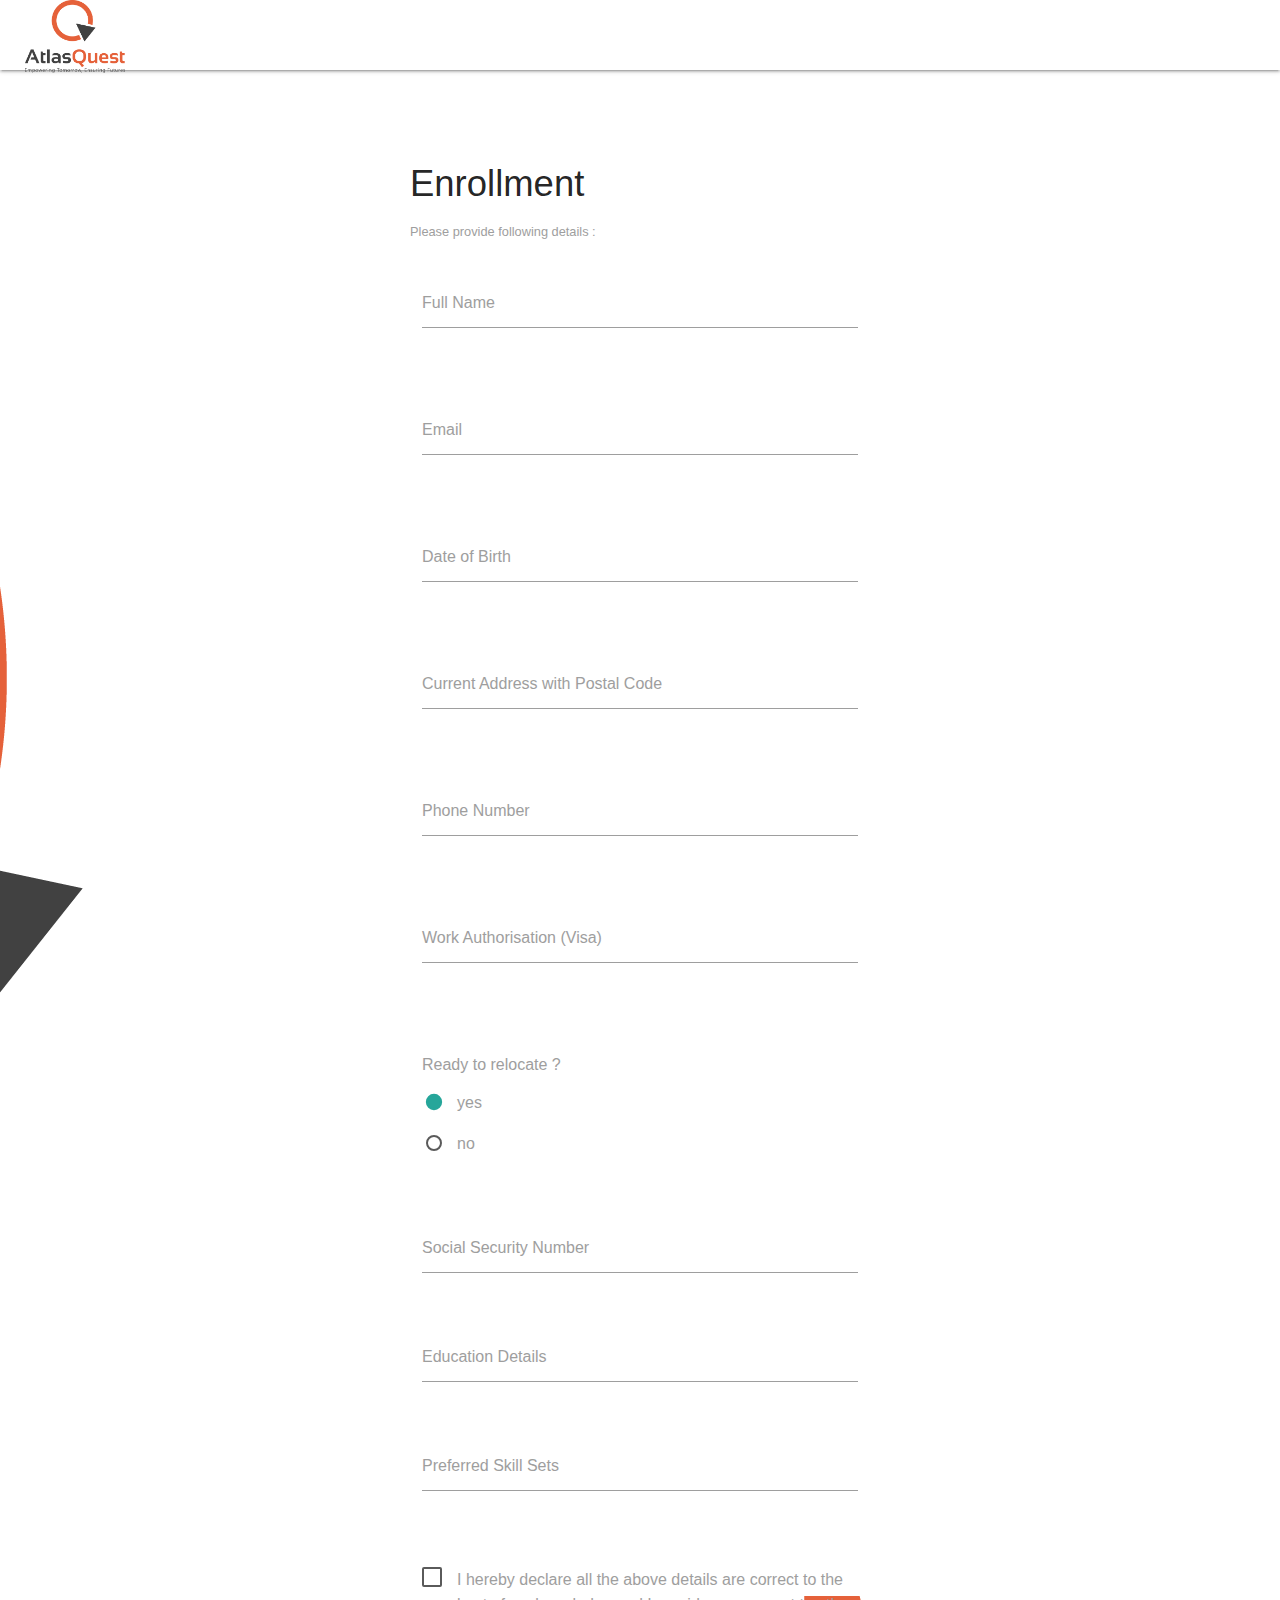
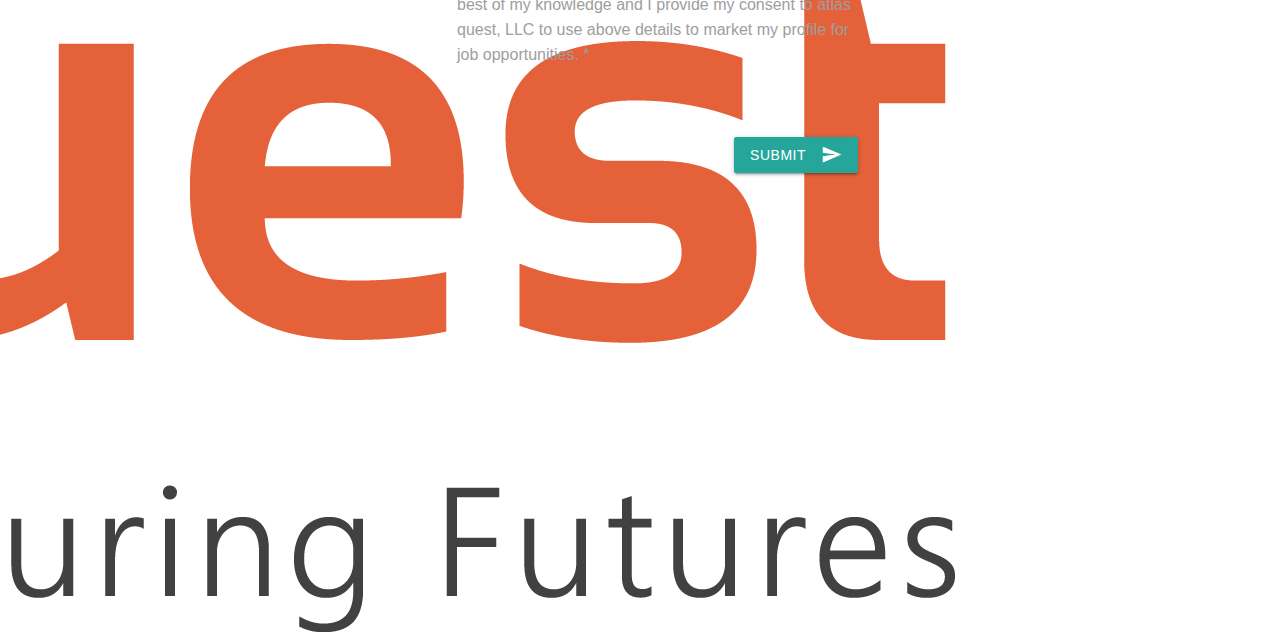
<file: career.html>
<!DOCTYPE html>
<html lang="en">

<head>
    <meta charset="utf-8">
    <meta http-equiv="X-UA-Compatible" content="IE=edge">
    <meta name="viewport" content="width=device-width, initial-scale=1">
    <!-- The above 3 meta tags *must* come first in the head; any other head content must come *after* these tags -->
    <title>Atlas Quest Career</title>
    <!--Import Google Icon Font-->
    <link href="https://fonts.googleapis.com/icon?family=Material+Icons" rel="stylesheet">
    <!--Import materialize.css-->
    <!-- Compiled and minified CSS -->
    <link rel="stylesheet" href="https://cdnjs.cloudflare.com/ajax/libs/materialize/1.0.0/css/materialize.min.css">

    <!-- css -->
    <link rel="stylesheet" href="css/style.css" type="text/css" media="all" />



    <!-- HTML5 shim and Respond.js for IE8 support of HTML5 elements and media queries -->
    <!-- WARNING: Respond.js doesn't work if you view the page via file:// -->
    <!--[if lt IE 9]>
      <script src="https://oss.maxcdn.com/html5shiv/3.7.2/html5shiv.min.js"></script>
      <script src="https://oss.maxcdn.com/respond/1.4.2/respond.min.js"></script>
    <![endif]-->
    <style>

        .icon {
        height: 50px;
        margin-right: 10px;
      }

      div[id^="download"] {
        display: none;
      }

    </style>
</head>

<body>
    <nav class="navbar navbar-default career">
        <div class="w3layouts-logo">
            <h1>
                <a href="index.html"><img src="images/atlas-quest.png" style="width: 100px" alt="atlas quest" /></a>
            </h1>
        </div>
    </nav>
    <img class="bg_image" src="/images/atlas-quest.png">
    <div class="row">
        <div class="center-block">
            <div class="row">
                <h4>Enrollment</h4>
                <label>Please provide following details :</label>
            </div>
            <div class="row">
                <form class="col s12" action="register.php" method="post">
                    <div class="row">
                        <div class="input-field col s12">
                            <input id="first_name" name="firstname" type="text" class="validate" required>
                            <label for="first_name">Full Name</label>
                            <span class="helper-text" data-error="This is required"></span>
                        </div>
                        <!-- <div class="input-field col s6">
                            <input id="last_name" name="lastname" type="text" class="validate" required>
                            <label for="last_name">Last Name</label>
                            <span class="helper-text" data-error="This is required"></span>
                        </div> -->
                    </div>
                    <div class="row">
                        <div class="input-field col s12">
                            <input id="email_inline" name="email" type="email" class="validate" required>
                            <label for="email_inline">Email</label>
                            <span class="helper-text" data-error="Incorrect email"></span>
                        </div>
                    </div>
                    <div class="row">
                        <div class="input-field col s12">
                            <label for="dob_cal">Date of Birth</label>
                            <input id="dob_cal" type="text" class="datepicker" name="dob" required>
                            <span class="helper-text" data-error="This is required"></span>
                        </div>
                    </div>
                    <div class="row">
                        <div class="input-field col s12">
                            <input id="address" type="text" class="validate" name="address" required>
                            <label for="address">Current Address with Postal Code</label>
                            <span class="helper-text" data-error="This is required"></span>
                        </div>
                    </div>
                    <div class="row">
                        <div class="input-field col s12">
                            <input id="phoneno" type="tel" class="validate" name="phone" required>
                            <label for="phoneno">Phone Number</label>
                            <span class="helper-text" data-error="This is required"></span>
                        </div>
                    </div>
                    <div class="row">
                        <div class="input-field col s12">
                            <input id="work" type="text" class="validate" name="work" required>
                            <label for="work">Work Authorisation (Visa)</label>
                            <span class="helper-text" data-error="This is required"></span>
                        </div>
                    </div>
                    <div class="row">
                        <div class="input-field col s12">
                            <label for="relocate">Ready to relocate ?</label>
                        </div>
                        <div class="input-field col s12">
                            <p>
                                <label>
                                    <input name="relocate" type="radio" name="reloate" value="yes" checked />
                                    <span>yes</span>
                                </label>
                            </p>
                            <p>
                                <label>
                                    <input name="relocate" name="reloate" value="no" type="radio" />
                                    <span>no</span>
                                </label>
                            </p>
                        </div>
                    </div>
                    <div class="row">
                        <div class="input-field col s12">
                            <input id="ssn" type="text" name="ssn" class="validate">
                            <label for="ssn">Social Security Number</label>
                        </div>
                    </div>
                    <div class="row">
                        <div class="input-field col s12">
                            <input id="ed" name="ed" type="text">
                            <label for="ed">Education Details</label>
                        </div>
                    </div>
                    <div class="row">
                        <div class="input-field col s12">
                            <input id="pss" name="pss" type="text">
                            <label for="pss">Preferred Skill Sets</label>
                        </div>
                    </div>
                    <div class="row">
                        <div class="input-field col s12">
                            <p>
                                <label>
                                    <input type="checkbox" class="filled-in" required/>
                                    <span>I hereby declare all the above details are correct to the best of my
                                        knowledge and I provide my consent to atlas quest,
                                        LLC to use above details to market my profile for job opportunities. *</span>
                                </label>
                                <span class="helper-text" data-error="Please agree terms & conditions"></span>
                            </p>
                        </div>
                    </div>
                    <button class="btn waves-effect waves-light" style="float: right" type="submit" name="action">Submit
                        <i class="material-icons right">send</i>
                    </button>


                </form>
            </div>

            <!-- jQuery (necessary for Bootstrap's JavaScript plugins) -->
            <script src="https://ajax.googleapis.com/ajax/libs/jquery/1.11.3/jquery.min.js"></script>
            <!-- Include all compiled plugins (below), or include individual files as needed -->
            <!-- Compiled and minified JavaScript -->
            <script type="text/javascript" src="/js/materialize.js"></script>

            <script type="text/javascript">

                $(document).ready(function () {
                     var d = new Date();
                    $('.datepicker').datepicker({
                        yearRange: [1950,d.getFullYear()],
                        autoClose: true
                    });
                });

                $('#submitButton').click(function (e) {
                    $(this).prop('disabled', true);
                    e.preventDefault();

                    var selected = $("input[type='radio'][name='radios']:checked").val();

                    if (selected == 1) {
                        $('#downloadA').fadeIn();
                    } else {
                        $('#downloadB').fadeIn();
                    }
                })

            </script>
        </div>
    </div>
</body>

</html>
</file>
<file: css/style.css>
/*--A Design by W3layouts
Author: W3layout
Author URL: http://w3layouts.com
License: Creative Commons Attribution 3.0 Unported
License URL: http://creativecommons.org/licenses/by/3.0/
--*/

body {
  overflow-x: hidden !important;
}

.rating-disabled .rating-input, .rating-disabled .rating-stars, .clear-rating {
  cursor: auto !important;
}

.filled-stars {
  color: #fde16d !important;
}

.profile {
  width: 30px;
  padding-bottom: 10px;
}

h5 a {
  color: #999999;
  font-size: 1.2em;
  letter-spacing: 1px;
  text-decoration: none;
}

h5 a:hover {
  color: #e3613a;
  text-decoration: none;
}

.carousel {
  position: inherit !important;
}

.carousel-control {
  background: transparent !important;
  color: #e3613a;
}

#serviceDesc {
  display: inline;
  vertical-align: top;
  color: #999999;
  font-size: .9em;
  margin: 30px;
  line-height: 1.8em;
}

#modalContent div {
  width: 90% !important;
}

#loadGallery {
  position: absolute !important;
  width: 80% !important;
}

#caption {
  width: 100%;
  text-align: center;
  z-index: 10000;
  color: #999999;
  top: 400px;
  position: fixed;
}

.captionIframe {
  top: 300px !important;
}

#contents {
  text-align: justify;
}

#servicesContents {
  text-align: center;
}

#contents, #servicesContents {
  width: auto;
}

#servicesContents a {
  color: #e3613a;
}

#servicesContents a:hover {
  color: #ffffff
}

.gallery {
  background: rgba(238, 183, 184, 0.26);
}
.rating-xxs {
  font-size: 1em !important;
}

.container {}

#servicesModal {
  z-index: 3100;
}

.carousel-control.left, .carousel-control.right {
  z-index: 3000;
  height: 50px;
}

.full-width {
  width: 100% !important;
  height: 100% !important;
}

.modal-dialog {
  width: 95% !important;
}

.min-height {
  min-height: 600px;
}

body a {
  transition: 0.5s all;
  -webkit-transition: 0.5s all;
  -o-transition: 0.5s all;
  -moz-transition: 0.5s all;
  -ms-transition: 0.5s all;
}

html, body {
  font-size: 100%;
  font-family: 'Roboto', sans-serif;
}

body {
  background: #FFFFFF;
}

/*-- banner --*/

.banner {
  background: linear-gradient( rgba(0, 0, 0, 0.50), rgba(0, 0, 0, 0.50)), url(../images/banner.jpg) no-repeat 0px 0px;
}

.jarallax {
  position: relative;
  background-size: cover;
  background-repeat: no-repeat;
  background-position: 50% 50%;
}

/*-- header-left --*/

.header {
  background-color: rgb(43, 43, 43, .8);
}

.header-left {
  padding-left: 20px;
}

/*-- //header-left --*/

/*-- w3-header-bottom --*/

.w3-header-bottom {
  background: #212121;
  /*padding: 3em 2em;*/
}

.agileinfo-phone {
  float: right;
  margin: .5em 2em 0 0;
}

.agileinfo-phone p a, .agileinfo-phone p {
  color: #FFFFFF;
  font-size: .9em;
  margin: 0;
  font-weight: 600;
  text-decoration: none;
}

.agileinfo-map {
  margin-right: 0;
  cursor: pointer;
}

.search-grid {
  float: right;
  width: 14%;
}

.search-grid input[type="text"] {
  display: inline-block;
  background: none;
  border: none;
  border-bottom: solid 1px #ffffff;
  width: 80%;
  padding: .5em;
  outline: none;
  font-size: .9em;
  color: #FFFFFF;
}

.big-dog::-webkit-input-placeholder {
  color: #FFFFFF !important;
}

.search-grid i.fa.fa-paper-plane-o {
  color: #FFFFFF !important;
  font-size: 1.2em !important;
}

.search-grid button.btn1 {
  color: #ffffff;
  font-size: .9em;
  border: none;
  text-align: center;
  text-decoration: none;
  background: none;
  transition: 0.5s all;
  -webkit-transition: 0.5s all;
  -moz-transition: 0.5s all;
  -o-transition: 0.5s all;
  -ms-transition: 0.5s all;
}

.search button:hover {
  border: solid 1px #212121;
  background: #212121;
}

.search button:hover i.fa.fa-paper-plane-o {
  color: #FFFFFF !important;
}

.w3layouts-logo {
  text-align: center;
  float: left;
}

.w3layouts-logo h1 {
  margin: 0;
}

.w3layouts-logo h1 a {
  color: #fff;
  text-decoration: none;
  font-weight: 600;
  text-transform: uppercase;
  letter-spacing: 2px;
}

/*-- top-nav --*/

.top-nav {
  float: left;
  text-align: center;
  width: 70%;
  margin: .5em 0 .5em 1em;
  font-size: 14px;
}

.navbar-default {
  border: none !important;
  background: none !important;
  margin: 0 !important;
  min-height: 0 !important;
  padding: 0 !important;
}

.navbar-default .navbar-nav>.active>a, .navbar-default .navbar-nav>.active>a:hover, .navbar-default .navbar-nav>.active>a:focus {
  background: none !important;
}

.top-nav ul {
  padding-top: 10px;
  margin: 0;
  float: right;
}

.top-nav ul li {
  display: inline-block;
  float: none;
}

.navbar-default .navbar-nav>.open>a, .navbar-default .navbar-nav>.open>a:hover, .navbar-default .navbar-nav>.open>a:focus {
  background: none;
  box-shadow: 1px 0px 0px 0px rgba(72, 72, 72, 0);
  outline: none;
  border-right: none;
}

.top-nav ul li a {
  color: #ffffff !important;
  font-size: 1em;
  margin: 0 2em;
  padding: 0;
  text-decoration: none;
  font-weight: 600;
  letter-spacing: 1px;
  border-right: none;
  text-transform: uppercase;
}

.top-nav ul li a.list-border {
  border-left: none;
}

.top-nav ul li a:hover, .sticky .top-nav .navbar .collapse ul li a:hover, .sticky .agileinfo-phone p a:hover {
  color: #e3613a !important;
}

.top-nav ul li a.active, .sticky .top-nav .navbar .collapse ul li a.active {
  color: #e3613a !important;
  background: none;
}

ul.dropdown-menu {
  background: #e3613a;
  box-shadow: 0 0 0;
  border: none;
  margin: 0;
  top: 2.8em;
  left: 0px;
  min-width: 106px;
}

ul.dropdown-menu li {
  width: 100% !important;
  margin: 0 !important;
}

ul.dropdown-menu li:after {
  background: none !important;
}

.dropdown-menu>li>a {
  display: block;
  padding: .5em 1em !important;
  text-align: center;
  clear: both;
  margin: .2em 0 !important;
  font-weight: normal;
  line-height: 1.42857143;
  color: #FFF !important;
  border: none !important;
}

.dropdown-menu>li>a:hover, .dropdown-menu>li>a:focus {
  background: #FFFFFF;
}

.dropdown-submenu {
  position: relative;
}

.dropdown-submenu>.dropdown-menu {
  top: 0;
  left: 103%;
  margin-top: -6px;
  margin-left: -1px;
  -webkit-border-radius: 0 6px 6px 6px;
  -moz-border-radius: 0 6px 6px;
  border-radius: 0 6px 6px 6px;
}

.dropdown-submenu:hover>.dropdown-menu {
  display: block;
}

.dropdown-submenu>a:after {
  display: block;
  content: " ";
  float: right;
  width: 0;
  height: 0;
  border-color: transparent;
  border-width: 5px 0 5px 5px;
  margin-top: 5px;
  margin-right: -10px;
}

.dropdown-submenu:hover>a:after {
  border-left-color: #fff;
}

.dropdown-submenu.pull-left {
  float: none;
}

.dropdown-submenu.pull-left>.dropdown-menu {
  left: -100%;
  margin-left: 10px;
  -webkit-border-radius: 6px 0 6px 6px;
  -moz-border-radius: 6px 0 6px 6px;
  border-radius: 6px 0 6px 6px;
}

/*-- //top-nav --*/

/*-- social-icons --*/

.agileinfo-social-grids {
  float: right;
  padding-right: 20px;
  position: absolute;
  right: 0;
  padding-top: 20px;
}

.agileinfo-social-grids ul {
  padding: 0;
  margin: 0;
}

.agileinfo-social-grids ul li {
  display: inline-block;
}

.agileinfo-social-grids ul li a {
  color: #FFFFFF;
  text-align: center;
}

.agileinfo-social-grids ul li a i.fa {
  transition: 0.5s all;
  -webkit-transition: 0.5s all;
  -moz-transition: 0.5s all;
  -o-transition: 0.5s all;
  -ms-transition: 0.5s all;
  background: #363636;
  width: 40px;
  height: 40px;
  line-height: 2.5em;
  border-radius: 50%;
}

.agileinfo-social-grids ul li a i.fa.fa-facebook:hover {
  background: #3b5998;
}

.agileinfo-social-grids ul li a i.fa.fa-twitter {
  margin: 0 1em;
}

.agileinfo-social-grids ul li a i.fa.fa-twitter:hover {
  background: #55acee;
}

.agileinfo-social-grids ul li a i.fa.fa-rss {
  margin: 0 1em 0 0;
}

.agileinfo-social-grids ul li a i.fa.fa-rss:hover {
  background: #f26522;
}

.agileinfo-social-grids ul li a i.fa.fa-vk:hover {
  background: #45668e;
}

/*-- w3-header-bottom --*/

/*-- banner-info --*/

.banner-info {
  padding: 9em 0;
}

.w3layouts-banner-info {
  text-align: center;
}

.w3layouts-banner-info h3 {
  color: #FFFFFF;
  font-size: 2em;
  margin: 0;
  text-transform: uppercase;
  position: relative;
  letter-spacing: 7px;
}

.w3layouts-banner-info h3 span {
  font-weight: 800;
}

.w3layouts-banner-info p {
  color: #FFFFFF;
  font-size: .9em;
  margin: 1em 0 0 0;
  line-height: 1.8em;
  letter-spacing: 7px;
  text-transform: uppercase;
  font-weight: 800;
}

.w3ls-button {
  margin: 2em auto 1em;
}

.w3ls-button a {
  color: #ffffff;
  font-size: 1em;
  padding: .5em 2em;
  border: solid 2px #e3613a;
  text-decoration: none;
  margin: 0;
  background: #e3613a;
}

.w3ls-button a:hover {
  color: #FFFFFF;
  background: none;
  border: solid 2px #FFFFFF;
}

/*--slider--*/

#slider2, #slider3 {
  box-shadow: none;
  -moz-box-shadow: none;
  -webkit-box-shadow: none;
  margin: 0 auto;
}

.rslides_tabs li:first-child {
  margin-left: 0;
}

.rslides_tabs .rslides_here a {
  background: rgba(255, 255, 255, .1);
  color: #fff;
  font-weight: bold;
}

.events {
  list-style: none;
}

.callbacks_container {
  position: relative;
  float: left;
  width: 100%;
}

.callbacks {
  position: relative;
  list-style: none;
  overflow: hidden;
  width: 100%;
  padding: 0;
  margin: 0;
}

.callbacks li {
  position: absolute;
  width: 100%;
}

.callbacks img {
  position: relative;
  z-index: 1;
  height: auto;
  border: 0;
}

.callbacks .caption {
  display: block;
  position: absolute;
  z-index: 2;
  font-size: 20px;
  text-shadow: none;
  color: #fff;
  left: 0;
  right: 0;
  padding: 10px 20px;
  margin: 0;
  max-width: none;
  top: 10%;
  text-align: center;
}

.callbacks_nav {
  position: absolute;
  -webkit-tap-highlight-color: rgba(0, 0, 0, 0);
  bottom: 109px;
  left: 0;
  z-index: 3;
  text-indent: -9999px;
  overflow: hidden;
  text-decoration: none;
  width: 50px;
  height: 50px;
  background: transparent url(../images/arrows.png) no-repeat left top;
}

.callbacks_nav.next {
  left: auto;
  background-position: right top;
  right: 0;
}

.callbacks_nav.prev {
  right: auto;
  background-position: left top;
  left: 0;
}

#slider3-pager a {
  display: inline-block;
}

#slider3-pager span {
  float: left;
}

#slider3-pager span {
  width: 100px;
  height: 15px;
  background: #fff;
  display: inline-block;
  border-radius: 30em;
  opacity: 0.6;
}

#slider3-pager .rslides_here a {
  background: #FFF;
  border-radius: 30em;
  opacity: 1;
}

#slider3-pager a {
  padding: 0;
}

#slider3-pager li {
  display: inline-block;
}

.rslides {
  position: relative;
  list-style: none;
  overflow: hidden;
  width: 100%;
  padding: 0;
}

.rslides li {
  -webkit-backface-visibility: hidden;
  position: absolute;
  display: none;
  width: 100%;
  left: 0;
  top: 0;
}

.rslides li {
  position: relative;
  display: block;
  float: left;
}

.rslides img {
  height: auto;
  border: 0;
}

.callbacks_tabs {
  list-style: none;
  position: absolute;
  top: 100%;
  left: 48%;
  padding: 0;
  margin: 0;
  display: block;
  z-index: 999;
}

.slider-top span {
  font-weight: 600;
}

.callbacks_tabs li {
  display: inline-block;
  margin: 0;
}

/*----*/

.callbacks_tabs a {
  visibility: hidden;
}

.callbacks_tabs a:after {
  content: "\f111";
  font-size: 0;
  font-family: FontAwesome;
  visibility: visible;
  display: block;
  height: 10px;
  width: 10px;
  display: inline-block;
  background: #ffffff;
  border: 2px solid #ffffff;
  border-radius: 50%;
  -webkit-border-radius: 50%;
  -o-border-radius: 50%;
  -moz-border-radius: 50%;
  -ms-border-radius: 50%;
}

.callbacks_here a:after {
  background: #e3613a;
  border: 2px solid #e3613a;
}

/*-- //slider --*/

/*-- //banner-info --*/

/*-- model --*/

.agileits-w3layouts-info img {
  width: 100%;
}

.modal-header h4 {
  font-size: 2em;
  text-decoration: none;
  font-weight: 600;
  text-transform: uppercase;
  letter-spacing: 2px;
  color: #212121;
}

.modal-body p {
  margin: 1em 0 0 0;
  font-size: .875em;
  color: #999999;
  line-height: 1.8em;
}

/*-- //model --*/

/*-- welcome --*/

.welcome, .about-bottom, .features, .gallery, .testimonial, .team, .blog, .contact, .rate {
  padding: 4em 0;
}

.wthree-heading h2, .wthree-heading h3 {
  text-align: center;
  color: #212121;
  font-size: 3em;
  margin: 0;
  text-transform: uppercase;
  font-weight: 800;
  letter-spacing: 6px;
}

.wthree-heading p, #modalContent div {
  color: #999999;
  font-size: .9em;
  margin: 1em auto 0;
  line-height: 1.8em;
  width: 65%;
  text-align: justify;
  padding-bottom: 20px;
}

.w3-welcome-grids, .about-bottom-grids, .w3-agileits-gallery, .testimonial-grids, .agile-team-grids, .blog-agileinfo, .address, .agileinfo-rate-grids {
  margin: 4em 0 0 0;
}

.w3-welcome-grid-info {
  padding: 1em;
  border: solid 1px #e3613a;
  transition: 0.5s all;
  min-height: 380px;
  -webkit-transition: 0.5s all;
  -o-transition: 0.5s all;
  -moz-transition: 0.5s all;
  -ms-transition: 0.5s all;
}

.w3-welcome-grid-info img {
  width: 100%;
}

.w3-welcome-grid-info h4 {
  color: #212121;
  font-size: 1em;
  font-weight: 600;
  text-transform: uppercase;
  margin: 1em 0;
}

.w3-welcome-grid-info p {
  color: #e3613a;
  font-size: .9em;
  margin: 0;
  line-height: 1.8em;
}

.w3-welcome-grid-info a:focus, .w3-welcome-grid-info a:hover {
  outline: none;
  text-decoration: none;
}

.w3-welcome-grid-info:hover {
  background: #e3613a;
  border: solid 1px #e3613a;
}

.w3-welcome-grid-info:hover p {
  color: #FFFFFF;
}

/*-- //welcome --*/

/*-- about --*/

.about-bottom {
  background: url(../images/about2.jpg) no-repeat 0px 0px;
  background-size: cover;
  background-color: rgba(0, 0, 0, 0.35);
}

.about-heading h3 {
  color: #e3613a;
}

.about-heading p {
  color: #FFFFFF;
}

.w3ls-about-bottom-grids {
  margin: 4em 0 0 0;
}

.about-bottom-left h4 {
  color: #e3613a;
  margin: 0;
  font-size: 1em;
  text-transform: uppercase;
  font-weight: 700;
  letter-spacing: 1px;
}

.about-bottom-left p {
  color: #ffffff;
  font-size: .9em;
  margin: 2em 0 0 0;
  line-height: 1.8em;
}

.about-bottom-left p span {
  display: block;
  margin: 2em 0;
}

/*-- //about --*/

/*-- offer --*/

.offer-left {
  /*--background: url(../images/stack.png) no-repeat 0px 0px; --*/
  background: url(../images/offerLeft.jpg) no-repeat 0px 0px;
  background-size: cover;
  min-height: 450px;
}

.offer-right {
  text-align: left;
  padding: 4em 5em 3em 5em;
}

.offer-heading h3 {
  text-align: left;
}

.offer-right h4 {
  color: #212121;
  margin: 1em 0;
  font-size: 1em;
  text-transform: uppercase;
  font-weight: 800;
  line-height: 1.8em;
  letter-spacing: 1px;
}

.offer-right p {
  color: #999999;
  font-size: .9em;
  margin: 0;
  line-height: 1.8em;
}

.align-center {
  text-align: center;
}

.back h4 {
  color: #fff;
  font-size: 1em;
  text-transform: uppercase;
  font-weight: 600;
  letter-spacing: 4px;
  margin: 0;
}

.back p {
  font-size: .9em;
  margin-top: 1em;
  color: #fff;
}

.w3l-social {
  margin: 1em 0 0 0;
}

.w3l-social ul {
  padding: 0;
  margin: 0;
}

.w3l-social ul li {
  display: inline-block;
}

.w3l-social ul li a {
  color: #333;
  text-align: center;
}

.w3l-social ul li a i.fa.fa-facebook {
  height: 40px;
  width: 40px;
  background: #FFFFFF;
  line-height: 40px;
  color: #383838;
  border-radius: 50%;
  -webkit-border-radius: 50%;
  -moz-border-radius: 50%;
  -o-border-radius: 50%;
  -ms-border-radius: 50%;
  transition: 0.5s all;
  -webkit-transition: 0.5s all;
  -moz-transition: 0.5s all;
  -o-transition: 0.5s all;
  -ms-transition: 0.5s all;
}

.w3l-social ul li a i.fa.fa-facebook:hover {
  background: #3b5998;
  color: #FFFFFF;
}

.w3l-social ul li a i.fa.fa-twitter {
  height: 40px;
  width: 40px;
  background: #FFFFFF;
  line-height: 40px;
  color: #383838;
  border-radius: 50%;
  -webkit-border-radius: 50%;
  -moz-border-radius: 50%;
  -o-border-radius: 50%;
  -ms-border-radius: 50%;
  transition: 0.5s all;
  -webkit-transition: 0.5s all;
  -moz-transition: 0.5s all;
  -o-transition: 0.5s all;
  -ms-transition: 0.5s all;
}

.w3l-social ul li a i.fa.fa-twitter:hover {
  background: #1da1f2;
  color: #FFFFFF;
}

.w3l-social ul li a i.fa.fa-rss {
  height: 40px;
  width: 40px;
  background: #FFFFFF;
  line-height: 40px;
  color: #383838;
  border-radius: 50%;
  -webkit-border-radius: 50%;
  -moz-border-radius: 50%;
  -o-border-radius: 50%;
  -ms-border-radius: 50%;
  transition: 0.5s all;
  -webkit-transition: 0.5s all;
  -moz-transition: 0.5s all;
  -o-transition: 0.5s all;
  -ms-transition: 0.5s all;
}

.w3l-social ul li a i.fa.fa-rss:hover {
  background: #f26522;
  color: #FFFFFF;
}

/*-- //team --*/

/*-- blog --*/

.blog-agileinfo a.wthree-blogimg {
  display: block;
  border: 3px solid #fff;
  background-color: #000;
  -webkit-transition: .5s all;
  -moz-transition: .5s all;
  transition: .5s all;
  overflow: hidden;
}

.blog-agileinfo:hover a.wthree-blogimg {
  border-color: #e3613a;
}

.blog-agileinfo a img.img-responsive {
  opacity: .5;
  -webkit-transition: .5s all;
  -moz-transition: .5s all;
  transition: .5s all;
  width: 100%;
  -webkit-transform: scale(1);
  -moz-transform: scale(1);
  -o-transform: scale(1);
  -ms-transform: scale(1);
  transform: scale(1);
}

.blog-agileinfo:hover a img.img-responsive {
  opacity: 1;
  -webkit-transform: scale(1.5);
  -moz-transform: scale(1.5);
  -o-transform: scale(1.5);
  -ms-transform: scale(1.5);
  transform: scale(1.5);
}

.blog-agileinfo a img:focus {
  outline: none;
}

.blog-w3grid-text {
  margin: 1em 0 0 0;
}

.blog-agileinfo h4 {
  margin: 0;
}

.blog-agileinfo h4 a {
  -webkit-transition: .5s all;
  -moz-transition: .5s all;
  transition: .5s all;
  color: #212121;
  margin: 0;
  font-size: 1em;
  text-transform: uppercase;
  font-weight: 700;
  letter-spacing: 1px;
}

.blog-agileinfo h4 a:hover {
  color: #e3613a;
  text-decoration: none;
}

.blog-agileinfo h4 a:focus {
  outline: none;
}

.blog-agileinfo h6 {
  font-size: .9em;
  color: #888;
  margin: 1.8em 0;
}

.blog-agileinfo h6 a {
  display: inline-block;
  color: #999999;
  -webkit-transition: .5s all;
  -moz-transition: .5s all;
  transition: .5s all;
  text-decoration: none;
}

.blog-agileinfo h6 a:hover {
  color: #e3613a;
  text-decoration: none;
}

.blog-agileinfo p {
  line-height: 1.8em;
  font-size: .9em;
  margin: 0;
  color: #999999;
}

.blog-w3grid-img.blog-img-rght {
  float: right;
}

/*-- //blog --*/

/*-- rate --*/

.rate {
  background: url(../images/2.jpg) no-repeat 0px 0px;
  background-size: cover;
}

.agileinfo-rate-grid-nfo {
  width: 70%;
  margin: 0 auto;
  background: #FFFFFF;
  border-radius: 5px;
  -webkit-border-radius: 5px;
  -ms-border-radius: 5px;
  -o-border-radius: 5px;
  -moz-border-radius: 5px;
}

.agileinfo-rate-grid ul {
  padding: 0;
  margin: 0;
}

.agileinfo-rate-grid ul li:nth-child(1) {
  border-right: solid 1px rgba(238, 183, 184, 0.26);
}

.agileinfo-rate-grid ul li {
  color: #212121;
  font-size: 1em;
  text-transform: uppercase;
  font-weight: 700;
  letter-spacing: 1px;
  text-align: center;
  display: inline-block;
  padding: 2em 1em;
  width: 49%;
}

/*-- //rate --*/

/*-- contact --*/

.address-grids {
  padding: 0;
}

.address ul {
  padding: 0;
  margin: 0;
}

.address p {
  margin: 0 0 .3em 0;
  color: #999999;
  font-size: .9em;
  line-height: 1.8em;
}

.address p span {
  display: block;
}

.address a {
  color: #999999;
  font-size: .9em;
  letter-spacing: 1px;
  text-decoration: none;
}

.address a:hover {
  color: #e3613a;
}

.contact-form {
  margin: 2em 0 0 0;
}

.custom-form {
  margin: 2em 0 0 0;
}

.contact-form h4, .address h4, .agileits-w3layouts-map h4 {
  margin: 0 0 1em 0;
  color: #212121;
  font-size: 1em;
  text-transform: uppercase;
  font-weight: 700;
  letter-spacing: 1px;
}

.styled-input.agile-styled-input-top {
  margin-top: 0;
}

input[type="text"], input[type="email"], textarea, select {
  font-size: .9em;
  color: #999999;
  padding: 0.5em 1em;
  /* border: 0; */
  width: 100%;
  border-bottom: 1px solid #dcdcdc;
  background: none;
  -webkit-appearance: none;
  outline: none;
}

textarea {
  min-height: 150px;
  resize: none;
}

/*-- input-effect --*/

.styled-input input:focus~label, .styled-input input:valid~label, .styled-input textarea:focus~label, .styled-input textarea:valid~label, .styled-input select:valid~label {
  font-size: .9em;
  color: #e3613a;
  top: -1.3em;
  -webkit-transition: all 0.125s;
  -moz-transition: all 0.125s;
  -o-transition: all 0.125s;
  -ms-transition: all 0.125s;
  transition: all 0.125s;
}

.styled-input {
  width: 32%;
  margin: 2em 0 1em 1em;
  position: relative;
  float: left;
}

#pickAddress {
  width: 66% !important;
}

.styled-input:nth-child(1), .styled-input:nth-child(4) {
  margin-left: 0;
}

.textarea-grid {
  float: none !important;
  width: 100% !important;
  margin-left: 0 !important;
}

.styled-input label {
  color: #8c8c8c;
  padding: 0.5em .9em;
  position: absolute;
  top: 0;
  left: 0;
  -webkit-transition: all 0.3s;
  -moz-transition: all 0.3s;
  transition: all 0.3s;
  pointer-events: none;
  font-weight: 400;
  font-size: .9em;
  display: block;
  line-height: 1em;
}

.styled-input input~span, .styled-input textarea~span, .styled-input select~span {
  display: block;
  width: 0;
  height: 2px;
  background: #e3613a;
  position: absolute;
  bottom: 0;
  left: 0;
  -webkit-transition: all 0.125s;
  -moz-transition: all 0.125s;
  transition: all 0.125s;
}

.styled-input textarea~span {
  bottom: 5px;
}

.styled-input input:focus, styled-input textarea:focus, .styled-input select:focus {
  outline: 0;
}

.styled-input input:focus~span, .styled-input textarea:focus~span, .styled-input select:focus~span {
  width: 100%;
  -webkit-transition: all 0.075s;
  -moz-transition: all 0.075s;
  transition: all 0.075s;
}

/*-- //input-effect --*/

input[type="submit"] {
  outline: none;
  color: white;
  padding: .8em 4em;
  font-size: .9em;
  margin: 1em 0 0 0;
  -webkit-appearance: none;
  background: #e3613a;
  border: 2px solid #e3613a;
  -webkit-transition: 0.5s all;
  -moz-transition: 0.5s all;
  -o-transition: 0.5s all;
  -ms-transition: 0.5s all;
  transition: 0.5s all;
}

input[type="submit"]:hover {
  background-color: #999999;
  color: #e3613a;
  background: none;
  border: 2px solid #212121;
}

.agileits-w3layouts-map {
  margin: 4em 0 0 0;
}

.agileits-w3layouts-map iframe {
  border: none;
  width: 100%;
  height: 400px;
}

/*-- //contact --*/

/* footer */

.w3ls-footer-grids {
  background: #282828;
  padding: 50px 0;
}

.copy-left p {
  color: #ffffff;
  font-size: .9em;
  margin: 0;
}

.copy-left p a {
  color: #e3613a;
  text-decoration: none;
}

.copy-left p a:hover {
  color: #FFFFFF;
}

.w3l-footer {
  float: left;
}

.w3l-footer h3 {
  margin: 0 0 1em 0;
  color: #ffffff;
  font-size: 1em;
  text-transform: uppercase;
  font-weight: 700;
  letter-spacing: 1px;
}

p.adam {
  float: right;
  color: #6F6E6E !important;
  font-size: 13px !important;
  margin-top: 20px;
}

.w3l-footer.one p {
  color: #828282;
  line-height: 28px;
  font-size: 13px;
}

.w3l-footer.two ul {
  margin: 0;
  padding: 0;
}

.w3l-footer ul {
  padding: 0;
  margin: 0;
}

.w3l-footer.two ul li {
  list-style-type: none;
  display: block;
  line-height: 1.5em;
  font-size: 14px;
  margin: 18px 0;
}

.w3l-footer.three {
  list-style-type: none;
}

.w3l-footer.two ul li i {
  font-size: 13px;
  margin-right: 15px;
  width: 30px;
  text-align: center;
  color: #fff;
  background: #6E65F1;
  padding: 9px;
  border-radius: 50%;
  -webkit-border-radius: 50%;
  -moz-border-radius: 50%;
  -o-border-radius: 50%;
  -ms-border-radius: 50%;
  width: 30px;
  height: 30px;
}

.w3l-footer.two ul li i.fa.fa-facebook {
  background: #5d82d2;
}

.w3l-footer.two ul li i.fa.fa-twitter {
  background: #3bbef5;
}

.w3l-footer.two ul li i.fa.fa-google-plus {
  background: #ea5d4b;
}

.w3l-footer.two ul li i.fa.fa-dribbble {
  background: #f7659b;
}

.w3l-footer.two ul li i.fa.fa-pinterest-p {
  background: #e23139;
}

.w3l-footer.two ul li a {
  color: #908F8F;
  display: block;
  text-decoration: none;
  font-size: 13px;
}

.w3l-footer.three ul li {
  margin-bottom: .6em;
  display: block;
}

.w3l-footer.three ul li i {
  float: left;
  font-size: .9em;
  color: #fff;
  line-height: 1.8em;
}

.w3l-footer.three ul li p {
  list-style-type: none;
  display: block;
  color: #908F8F;
  font-size: .9em;
  line-height: 1.8em;
  float: left;
  margin-left: 1em;
}

.w3l-footer.three ul li span {
  display: block;
}

.w3l-footer.one {
  padding-right: 40px;
}

.tweet p {
  text-align: center;
  font-size: 16px;
  color: #000;
  margin-top: 15px;
}

.tweet ul li {
  display: block;
  font-size: 15px;
  color: #000;
}

.tweet ul li:nth-child(1) {
  border-bottom: 1px solid #404040;
  margin-bottom: 12px;
  padding-bottom: 12px;
}

.tweet ul li a {
  color: #828282;
  line-height: 25px;
  font-size: 13px;
  text-decoration: none;
}

.tweet ul li a i {
  color: #e3613a;
  font-style: normal;
  display: block;
  margin: 2px 0;
}

.tweet ul li a i.fa {
  color: #3bbef5;
  font-style: normal;
  margin: 2px 0;
  font-size: 19px;
  float: left;
  display: block;
  width: 14%;
}

.tweet ul li span {
  display: block;
  color: #FFFFFF;
  font-size: 11px;
  margin-top: 5px;
}

.tweet p a {
  color: #55ACEE;
  margin-left: 5px;
}

.w3l-footer.three ul li a {
  display: block;
  color: #908F8F;
  float: left;
  margin-lefT: 1em;
  font-size: .9em;
}

i.fa-envelope-o {
  float: left;
}

.copy-right-grids {
  padding: 20px 0px;
  background: #211E1E;
}

.copy-left {
  text-align: center;
}

.copy-right ul li a:hover, .w3l-footer.three ul li a:hover {
  color: #e3613a;
  text-decoration: none;
}

.w3l-footer.two ul li:nth-child(1) a:hover {
  color: #5D82D2;
}

.w3l-footer.two ul li:nth-child(2) a:hover {
  color: #3bbef5;
}

.w3l-footer.two ul li:nth-child(3) a:hover {
  color: #ea5d4b;
}

.w3l-footer.two ul li:nth-child(4) a:hover {
  color: #f7659b;
}

.w3l-footer.two ul li:nth-child(5) a:hover {
  color: #e23139;
}

/* //footer */

/*-- to-top --*/

#toTop {
  display: none;
  text-decoration: none;
  position: fixed;
  bottom: 20px;
  right: 2%;
  overflow: hidden;
  z-index: 999;
  width: 40px;
  height: 40px;
  border: none;
  text-indent: 100%;
  background: url(../images/arrow.png) no-repeat 0px 0px;
}

#toTopHover {
  width: 40px;
  height: 40px;
  display: block;
  overflow: hidden;
  float: right;
  opacity: 0;
  -moz-opacity: 0;
  filter: alpha(opacity=0);
}

/*-- //to-top --*/

/*-- responsive --*/

@media(max-width:1366px) {
  .top-nav ul li a {
    margin: 0 1em;
  }
  .top-nav {
    width: 75%;
  }
}

@media(max-width:1280px) {
  .top-nav {
    width: 65%;
  }
}

@media(max-width:1080px) {
  .top-nav {
    width: 70%;
  }
  .top-nav ul li a {
    margin: 0 .5em;
  }
  .search-grid {
    width: 20%;
  }
  .offer-right {
    padding: 4em 4em 3em 4em;
  }
  .offer-left {
    min-height: 483px;
  }
  .gallery-bg-text:after {
    width: 320px;
    height: 135px;
  }
  .gallery-small-text:after {
    width: 135px;
    height: 135px;
  }
  .back {
    padding: 8em 1em 0;
  }
  .flip-container, .back {
    height: 308px;
  }
  .back h4 {
    letter-spacing: 2px;
  }
  .back {
    padding: 6em 1em 0;
  }
  .top-nav {
    width: 57%;
  }
  .top-nav ul li a {
    font-size: .9em;
  }
}

@media(max-width:1024px) {
  .offer-left {
    min-height: 508px;
  }
  .callbacks_tabs {
    top: 100%;
    left: 47%;
  }
}

@media(max-width:991px) {
  .w3layouts-logo {
    text-align: center;
    float: left;
  }
  .top-nav {
    width: 58%;
    text-align: left;
  }
  .w3-welcome-grid {
    float: left;
    width: 50%;
  }
  .w3-welcome-grid:nth-child(3), .w3-welcome-grid:nth-child(4) {
    margin: 2em 0 0 0;
  }
  .about-bottom-right {
    margin: 2em 0 0 0;
  }
  .w3ls-about-bottom-grids {
    margin: 2em 0 0 0;
  }
  .gallery-bg-text:after {
    width: 240px;
    height: 95px;
  }
  .gallery-small-text:after {
    width: 95px;
    height: 95px;
  }
  .Works-grid {
    margin: 2em 0;
  }
  .back {
    padding: 6em .5em 0;
  }
  .back h4 {
    letter-spacing: 0px;
  }
  .back {
    padding: 4em .5em 0;
  }
  .flip-container, .back {
    height: 226px;
  }
  .blog-w3grid-img.blog-img-rght {
    float: none;
  }
  .blog-w3grid-text {
    margin: 1em 0 0 0;
  }
  .agileinfo-rate-grid-nfo {
    width: 80%;
  }
  .wthree-heading p {
    width: 95%;
  }
  .testimonial-grid-right {
    margin: 2em 0 0 0;
  }
  .w3l-footer {
    float: none;
    margin: 2em 0 0 0;
  }
  .w3l-footer:nth-child(1) {
    margin: 0;
  }
  .styled-input {
    width: 48%;
  }
  .tweet ul li a i.fa {
    width: 5%;
  }
}

@media(max-width:900px) {
  .top-nav {
    width: 100%;
    text-align: center;
    float: none;
    margin: 1em 0;
  }
  .agileinfo-social-grids {
    float: none;
    width: 100%;
    padding-right: 20px;
    text-align: center;
  }
  .search-grid {
    width: 25%;
  }
  .Works-grid {
    margin: 2em 0 0 0;
  }
}

@media(max-width:736px) {
  .navbar-toggle {
    margin-right: 10px;
  }
  .navbar-default .navbar-toggle:hover, .navbar-default .navbar-toggle:focus {
    background-color: #e3613a;
  }
  .navbar-default .navbar-toggle {
    border-color: #fff;
  }
  .navbar-default .navbar-toggle .icon-bar {
    background-color: #fff;
  }
  .top-nav ul li {
    display: block;
    float: none;
    margin: 1em 0;
  }
  .top-nav ul li a {
    margin: 0;
  }
  .navbar-default .navbar-collapse, .navbar-default .navbar-form {
    border: none;
    position: absolute;
    width: 100%;
    background: rgba(0, 0, 0, 0.78);
    z-index: 9999;
  }
  .gallery-bg-text:after {
    width: 225px;
    height: 90px;
  }
  .gallery-small-text:after {
    width: 90px;
    height: 90px;
  }
  .team-grid {
    float: left;
    width: 50%;
    margin: 2em 0 0 0;
  }
  .team-grid:nth-child(1), .team-grid:nth-child(2) {
    margin: 0;
  }
  .flip-container, .back {
    height: 474px;
  }
  .address-grids {
    margin: 2em 0;
  }
  .address-grids:nth-child(1) {
    margin: 0;
  }
}

@media(max-width:667px) {
  .w3layouts-banner-info h3 {
    font-size: 1em;
  }
  .w3-header-bottom {
    padding: 1em 1em;
  }
  .gallery-bg-text:after {
    width: 195px;
    height: 70px;
  }
  .gallery-small-text:after {
    width: 70px;
    height: 70px;
  }
  .flip-container, .back {
    height: 419px;
  }
  .back {
    padding: 9em .5em 0;
  }
}

@media(max-width:640px) {
  .offer-left {
    min-height: 400px;
  }
}

@media(max-width:600px) {
  .gallery-bg-text:after {
    width: 180px;
    height: 70px;
  }
  .effect-3:after {
    top: 22px;
    left: 22px;
  }
  .effect-2:after {
    top: 22px;
    left: 22px;
  }
  .flip-container, .back {
    height: 370px;
  }
  .agileinfo-rate-grid-nfo {
    width: 95%;
  }
  .back {
    padding: 8em .5em 0;
  }
  .search-grid {
    width: 30%;
  }
}

@media(max-width:568px) {
  .gallery-bg-text:after {
    width: 165px;
    height: 65px;
  }
  .gallery-small-text:after {
    width: 65px;
    height: 65px;
  }
  .callbacks_tabs {
    left: 45%;
  }
  .wthree-heading h2, .wthree-heading h3 {
    font-size: 2em;
  }
  .flip-container, .back {
    height: 346px;
  }
}

@media(max-width:480px) {
  .keep-text-center-mobile-only {
    text-align: center !important;
    padding-top: 20px;
  }
  .position-relative-mobile-only {
    position: relative !important;
  }
  .search-grid {
    width: 100%;
    float: left;
    text-align: center;
    margin: 1em 0 0 0;
  }
  .search-grid input[type="text"] {
    width: 50%;
  }
  .agileinfo-map {
    float: right;
  }
  .w3layouts-banner-info h3 {
    font-size: .9em;
  }
  .offer-left {
    min-height: 300px;
  }
  .offer-right {
    padding: 3em;
  }
  .gallery-bg {
    float: none;
    width: 100%;
  }
  .gallery-small {
    float: none;
    width: 100%;
  }
  .effect-2:after {
    top: 15px;
    left: 15px;
  }
  .gallery-bg-text:after {
    width: 400px;
    height: 190px;
  }
  .effect-3:after {
    top: 15px;
    left: 15px;
  }
  .gallery-small-text:after {
    width: 400px;
    height: 400px;
  }
  .flip-container, .back {
    height: 280px;
  }
  .back {
    padding: 5em .5em 0;
  }
}

@media(max-width:414px) {
  .w3layouts-banner-info p {
    letter-spacing: 4px;
  }
  .welcome, .about-bottom, .features, .gallery, .testimonial, .team, .blog, .contact, .rate {
    padding: 2em 0;
  }
  .w3-welcome-grids, .about-bottom-grids, .w3-agileits-gallery, .testimonial-grids, .agile-team-grids, .blog-agileinfo, .address, .agileinfo-rate-grids {
    margin: 2em 0 0 0;
  }
  .w3-welcome-grid {
    float: none;
    width: 100%;
  }
  .w3-welcome-grid:nth-child(2), .w3-welcome-grid:nth-child(3), .w3-welcome-grid:nth-child(4) {
    margin: 2em 0 0 0;
  }
  .wthree-heading h2, .wthree-heading h3 {
    font-size: 1.5em;
  }
  .offer-right {
    padding: 2em;
  }
  .offer-right h4 {
    font-size: .9em;
  }
  .gallery-bg-text:after {
    width: 335px;
    height: 155px;
  }
  .gallery-small-text:after {
    width: 335px;
    height: 335px;
  }
  .flip-container, .back {
    height: 230px;
  }
  .back {
    padding: 4em .5em 0;
  }
  .agileinfo-rate-grid ul li {
    padding: 1em 1em;
  }
  .agileinfo-rate-grid ul li {
    font-size: .9em;
    width: 49%;
  }
  .styled-input {
    width: 100%;
  }
  .styled-input.agile-styled-input-top {
    margin: 1em 0 1em 0em;
  }
  .styled-input {
    margin: 2em 0 1em 0em;
  }
  .agileits-w3layouts-map {
    margin: 2em 0 0 0;
  }
  .contact-form {
    margin: 0em 0 0 0;
  }
  .custom-form {
    margin: 2em 0 0 0;
  }
}

@media(max-width:384px) {
  .agileinfo-phone {
    margin: .5em 0em 0 0;
  }
  .callbacks_tabs {
    left: 42%;
  }
  .w3layouts-logo h1 a {
    font-size: 1em;
  }
  .offer-left {
    min-height: 235px;
  }
  .gallery-bg-text:after {
    width: 300px;
    height: 140px;
  }
  .gallery-small-text:after {
    width: 300px;
    height: 300px;
  }
  .team-grid {
    float: none;
    width: 100%;
  }
  .team-grid:nth-child(2) {
    margin: 2em 0 0 0 !important;
  }
  .flip-container, .back {
    height: 458px;
  }
  .w3layouts-banner-info p {
    letter-spacing: 3px;
  }
  .wthree-heading h2, .wthree-heading h3 {
    letter-spacing: 4px;
  }
  .back {
    padding: 9em .5em 0;
  }
  .w3ls-footer-grids {
    padding: 2em 0;
  }
}

@media(max-width:375px) {
  .flip-container, .back {
    height: 448px;
  }
}

@media(max-width:320px) {
  .agileinfo-phone {
    float: none;
    text-align: left;
    width: 100%;
  }
  .agileinfo-map {
    margin: .5em 0 0 0 !important;
  }
  .search-grid {
    float: none;
    margin: .5em 0 0 0;
  }
  .w3layouts-logo h1 a {
    font-size: .8em;
  }
  .w3layouts-banner-info h3 {
    font-size: .8em;
    letter-spacing: 4px;
  }
  .w3layouts-banner-info p {
    letter-spacing: 1px;
    font-size: .8em;
  }
  .offer-left {
    min-height: 200px;
  }
  .gallery-bg-text:after {
    width: 245px;
    height: 110px;
  }
  .gallery-small-text:after {
    width: 245px;
    height: 245px;
  }
  .top-nav {
    margin: .5em 0;
  }
  .w3layouts-logo {
    text-align: center;
    float: left;
  }
  .banner-info {
    padding: 1em 0;
  }
  .callbacks_tabs {
    top: 92%;
  }
  .flip-container, .back {
    height: 366px;
  }
}

.sticky {
  position: fixed;
  top: 0;
  width: 100%;
  z-index: 1000;
  background-color: #fff;
  box-shadow: 0 10px 20px rgba(0, 0, 0, 0.19), 0 6px 6px rgba(0, 0, 0, 0.23);
}

.sticky .top-nav .navbar .collapse ul li a, .sticky .agileinfo-phone p a {
  color: black !important;
}

.btn-success {
  color: #fff;
  background-color: #e3613a !important;
  border-color: #e3613a !important;
}

.about-bottom-grids div p {
  background-color: rgb(43, 43, 43, .7);
  padding: 20px;
}

/*-- //responsive --*/
@media (min-width: 320px) and (max-width: 480px) {
  .banner {
    background-position: unset;
  }  
  .bg_image {
    display: none;
  }
  .center-block {
    padding: 20px !important;
    width: inherit !important;
}
}

/* Career Form  */
.career {
  padding-left: 25px !important;
  height: 70px !important;
}

.center-block {
  padding: 70px;
  width: 600px;
}

.bg_image {
  position: absolute;
  left: -2000px;
}
</file>
